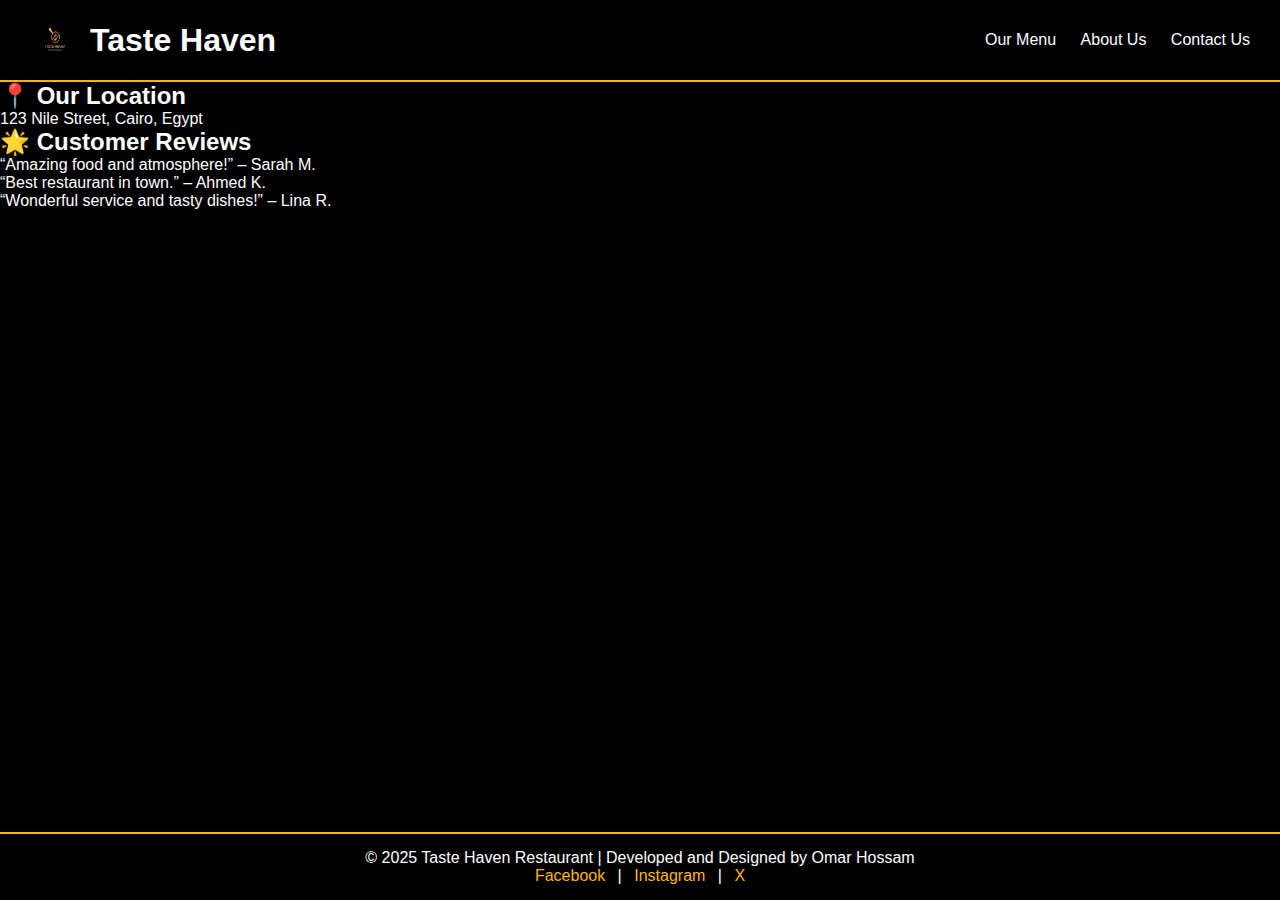
<file: About.html>
﻿<!DOCTYPE html>
<html lang="en">
<head>
    <meta charset="UTF-8">
    <meta name="viewport" content="width=device-width, initial-scale=1.0">
    <title>Taste Haven | About Us</title>
    <link rel="stylesheet" href="StyleSheet.css">
</head>
<body>

    <header>
        <div class="brand">
            <img src="taste haven.jpeg" alt="Logo" class="logo">
            <h1><a href="add.html" style="color:white; text-decoration:none;">Taste Haven</a></h1>
        </div>
        <nav>
            <a href="index.html">Our Menu</a>
            <a href="about.html">About Us</a>
            <a href="contact.html">Contact Us</a>
        </nav>
    </header>

    <main>
        <section class="address">
            <h2>📍 Our Location</h2>
            <p>123 Nile Street, Cairo, Egypt</p>
        </section>

        <section class="reviews">
            <h2>🌟 Customer Reviews</h2>
            <div class="review-card">“Amazing food and atmosphere!” – Sarah M.</div>
            <div class="review-card">“Best restaurant in town.” – Ahmed K.</div>
            <div class="review-card">“Wonderful service and tasty dishes!” – Lina R.</div>
        </section>
    </main>

    <footer>
        <p>© 2025 Taste Haven Restaurant | Developed and Designed by Omar Hossam</p>
        <div class="social">
            <a href="#">Facebook</a> |
            <a href="#">Instagram</a> |
            <a href="#">X</a>
        </div>
    </footer>

</body>
</html>
</file>
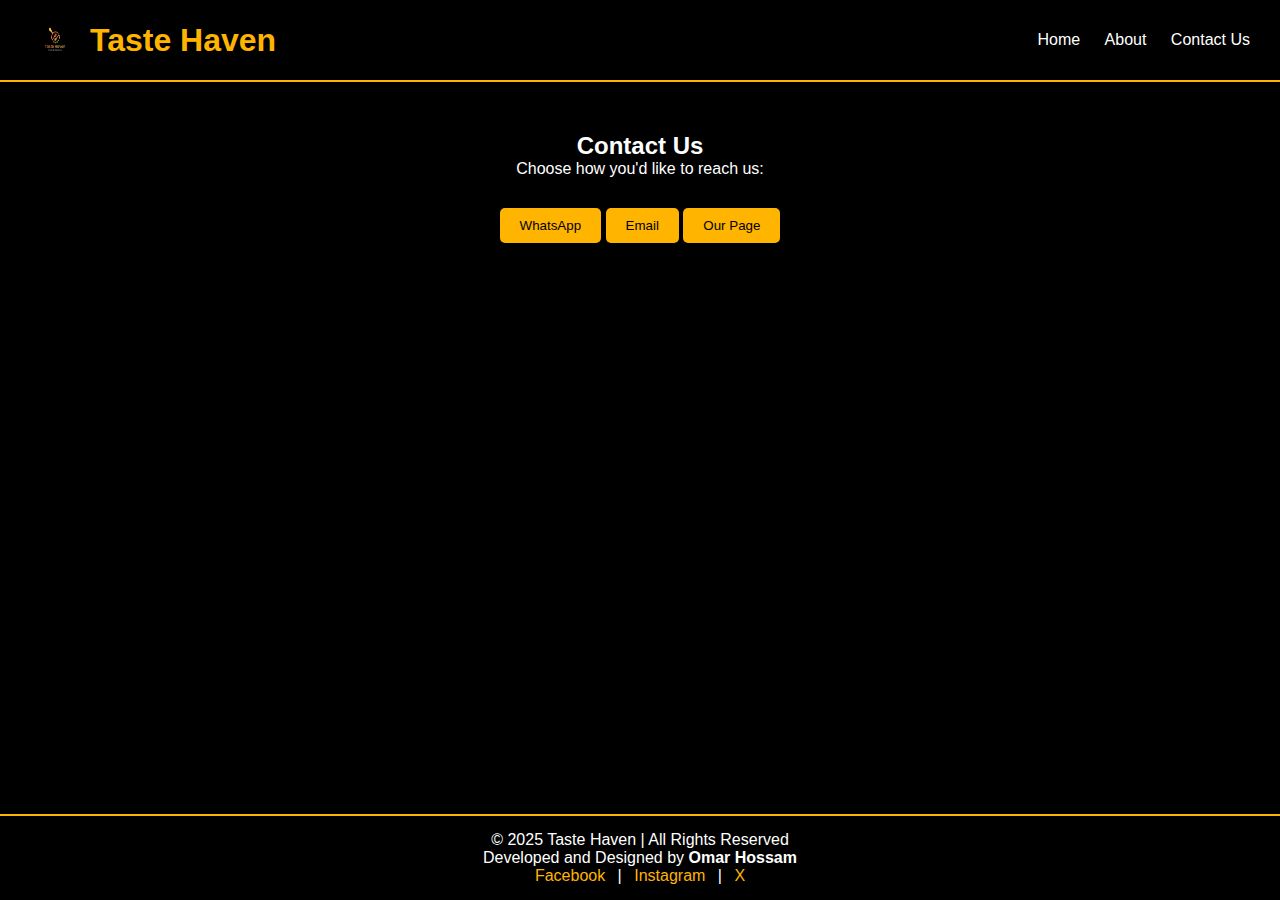
<file: contact.html>
﻿<!DOCTYPE html>
<html lang="en">
<head>
    <meta charset="UTF-8">
    <meta name="viewport" content="width=device-width, initial-scale=1.0">
    <title>Contact Us | Taste Haven</title>
    <link rel="stylesheet" href="StyleSheet.css">
</head>
<body>

    <header>
        <div class="brand">
            <img src="taste haven.jpeg" alt="Taste Haven Logo" class="logo">
            <h1>Taste Haven</h1>
        </div>
        <nav>
            <a href="index.html">Home</a>
            <a href="about.html">About</a>
            <a href="contact.html">Contact Us</a>
        </nav>
    </header>

    <section class="contact" style="text-align:center; padding:50px 20px;">
        <h2>Contact Us</h2>
        <p>Choose how you'd like to reach us:</p>
        <div style="margin-top:30px;">
            <button onclick="window.open('https://wa.me/201234567890','_blank')">WhatsApp</button>
            <button onclick="window.open('mailto:info@tastehaven.com')">Email</button>
            <button onclick="window.open('https://www.facebook.com/tastehaven','_blank')">Our Page</button>
        </div>
    </section>

    <footer>
        <p>&copy; 2025 Taste Haven | All Rights Reserved</p>
        <p>Developed and Designed by <strong>Omar Hossam</strong></p>
        <div class="social">
            <a href="https://www.facebook.com" target="_blank">Facebook</a> |
            <a href="https://www.instagram.com" target="_blank">Instagram</a> |
            <a href="https://www.x.com" target="_blank">X</a>
        </div>
    </footer>

</body>
</html>
</file>
<file: StyleSheet.css>
﻿/* ====== RESET & BASE ====== */
* {
    margin: 0;
    padding: 0;
    box-sizing: border-box;
    font-family: "Poppins", sans-serif;
}

body {
    background-color: #000;
    color: #fff;
    display: flex;
    flex-direction: column;
    min-height: 100vh;
}

/* ====== HEADER / NAVBAR ====== */
header {
    background: #000;
    color: #fff;
    display: flex;
    justify-content: space-between;
    align-items: center;
    padding: 15px 30px;
    border-bottom: 2px solid #ffb400;
    position: sticky;
    top: 0;
    z-index: 10;
    animation: fadeInDown 0.6s ease;
}

    header .brand {
        display: flex;
        align-items: center;
        gap: 10px;
    }

    header .logo {
        width: 50px;
        height: 50px;
        border-radius: 50%;
    }

    header h1 {
        color: #ffb400;
    }

    header nav a {
        color: #fff;
        text-decoration: none;
        margin-left: 20px;
        transition: color 0.3s, transform 0.3s;
    }

        header nav a:hover {
            color: #ffb400;
            transform: scale(1.1);
        }

/* Hidden owner link */
nav a.hidden-link {
    opacity: 0;
    cursor: none;
    pointer-events: none;
}

/* ====== MENU PAGE ====== */
.buttons {
    text-align: center;
    margin: 20px 0;
    animation: fadeIn 0.8s ease;
}

    .buttons button {
        margin: 5px;
        padding: 10px 15px;
        border: none;
        border-radius: 8px;
        background: #1e1e2f;
        color: white;
        cursor: pointer;
        transition: all 0.3s;
    }

        .buttons button:hover {
            background: #ffb400;
            transform: scale(1.05);
        }

        .buttons button.active {
            background: #ffb400;
        }

#search {
    display: block;
    margin: 10px auto 20px auto;
    width: 80%;
    max-width: 400px;
    padding: 8px;
    border-radius: 8px;
    border: 1px solid #ffb400;
    background: #111;
    color: white;
}

#menuContainer {
    display: grid;
    grid-template-columns: repeat(auto-fit, minmax(250px, 1fr));
    gap: 20px;
    padding: 20px;
}

.menu-item {
    background: #111;
    border: 1px solid #222;
    padding: 15px;
    border-radius: 10px;
    text-align: center;
    transition: 0.3s;
    animation: fadeInUp 0.6s ease;
}

    .menu-item:hover {
        transform: scale(1.05);
        box-shadow: 0 0 15px #ffb400;
    }

/* ====== ADD PAGE ====== */
#login-section, #add-section {
    text-align: center;
    margin-top: 80px;
    animation: fadeIn 0.8s ease;
}

    #login-section input,
    #add-section input,
    #add-section select {
        display: block;
        margin: 10px auto;
        padding: 10px;
        width: 250px;
        border-radius: 5px;
        border: 1px solid #ffb400;
        background: #111;
        color: white;
    }

button, #loginBtn {
    background: #ffb400;
    border: none;
    padding: 10px 20px;
    border-radius: 5px;
    cursor: pointer;
    transition: 0.3s;
}

    button:hover, #loginBtn:hover {
        background: #ff9500;
        transform: scale(1.05);
    }

/* ====== CONTACT PAGE ====== */
.contact-container {
    text-align: center;
    padding: 60px 20px;
    flex: 1;
    animation: fadeIn 0.8s ease;
}

    .contact-container h2 {
        color: #ffb400;
        margin-bottom: 30px;
    }

    .contact-container button {
        background: #ffb400;
        color: #000;
        border: none;
        padding: 12px 25px;
        margin: 10px;
        border-radius: 8px;
        cursor: pointer;
        transition: 0.3s;
    }

        .contact-container button:hover {
            background: #ff9500;
            transform: scale(1.05);
        }

/* ====== ABOUT PAGE ====== */
.about-container {
    text-align: center;
    padding: 60px 20px;
    line-height: 1.7;
    flex: 1;
    animation: fadeIn 1s ease;
}

    .about-container h2 {
        color: #ffb400;
        margin-bottom: 20px;
    }

/* ====== FOOTER ====== */
footer {
    background: #000;
    color: #fff;
    text-align: center;
    padding: 15px 10px;
    border-top: 2px solid #ffb400;
    margin-top: auto;
    animation: fadeInUp 0.7s ease;
}

    footer a {
        color: #ffb400;
        text-decoration: none;
        margin: 0 8px;
        transition: color 0.3s;
    }

        footer a:hover {
            color: #fff;
        }

/* ====== ANIMATIONS ====== */
@keyframes fadeIn {
    from {
        opacity: 0;
        transform: translateY(20px);
    }

    to {
        opacity: 1;
        transform: translateY(0);
    }
}

@keyframes fadeInUp {
    from {
        opacity: 0;
        transform: translateY(30px);
    }

    to {
        opacity: 1;
        transform: translateY(0);
    }
}

@keyframes fadeInDown {
    from {
        opacity: 0;
        transform: translateY(-30px);
    }

    to {
        opacity: 1;
        transform: translateY(0);
    }
}

/* ====== RESPONSIVE ====== */
@media (max-width: 768px) {
    header {
        flex-direction: column;
        gap: 10px;
    }

    nav a {
        display: block;
        margin: 5px 0;
    }

    #menuContainer {
        grid-template-columns: 1fr;
    }

    .menu-item {
        font-size: 14px;
    }
}
</file>
